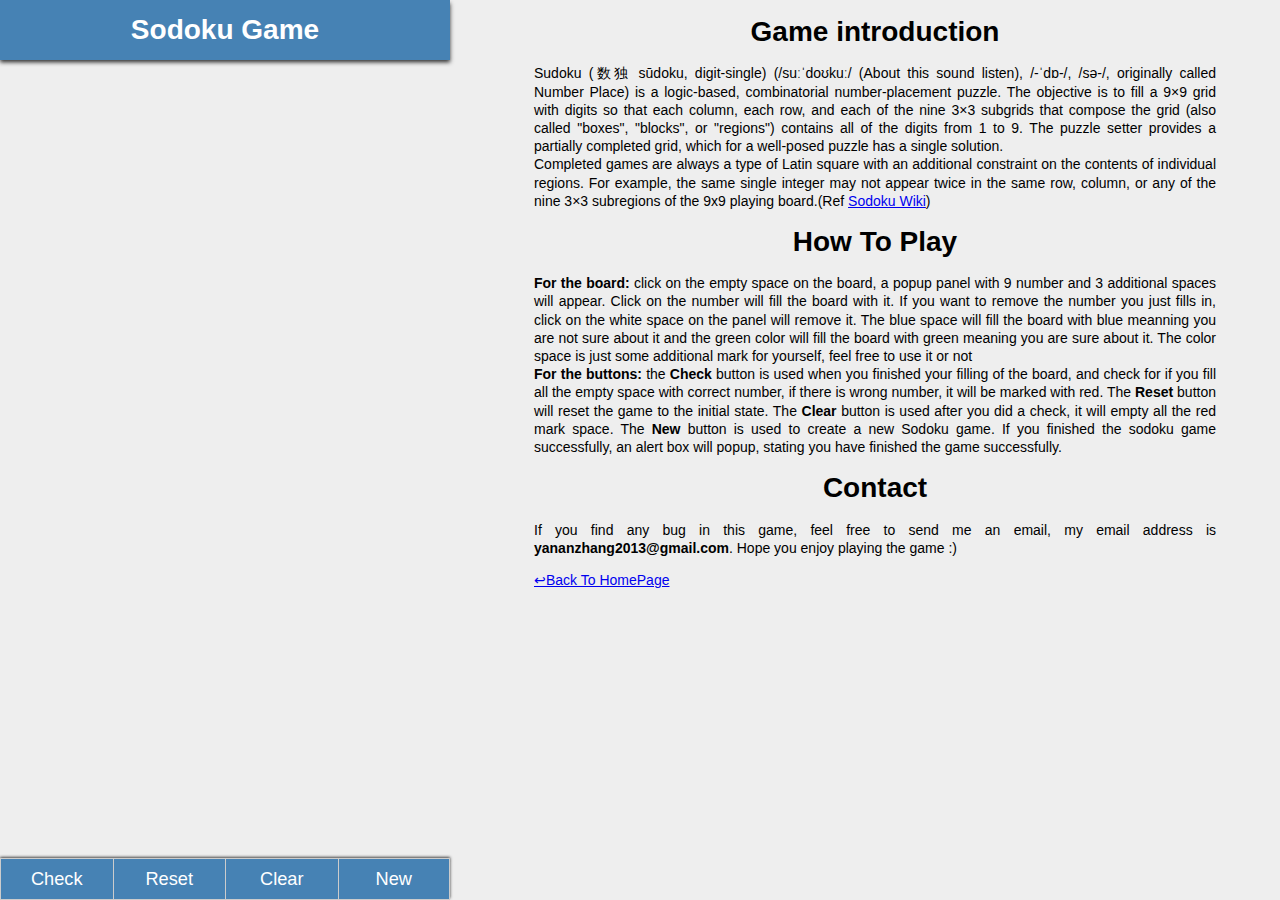
<file: projects/sodoku/index.html>
<!DOCTYPE html>
<html>
  <head>
    <meta charset="utf-8">
    <meta name="viewport" content="width=device-width, initial-scale=1,user-scalable=no">
    <title>Sodoku Game</title>
    <link rel="stylesheet" type="text/css" href="./css/main.css">
  </head>
  <body>
    <div class="gameBoard" >
      <!--title-->
      <div class="title">
        <h1>Sodoku Game</h1>
      </div>
      <!--sodoku-->
      <div class="container grid" id="container"></div>
      <!--button groups-->
      <div class="dashboard" id="dashboard">
        <div class="buttons">
          <button type="button" id="check">Check</button>
          <button type="button" id="reset">Reset</button>
          <button type="button" id="clear">Clear</button>
          <button type="button" id="rebuild">New</button>
        </div>
      </div>
      <!--popup panel-->
      <div class="grid popup_num hidden" id="popupNumbers">
          <div class="row">
            <span>1</span><span>2</span><span>3</span>
          </div>
          <div class="row">
            <span>4</span><span>5</span><span>6</span>
          </div>
          <div class="row">
            <span>7</span><span>8</span><span>9</span>
          </div>
          <div class="row">
            <span class="mark1"></span><span class="empty"></span><span class="mark2"></span>
          </div>
      </div>
    </div>

    <!--game introduction-->
    <div class="discription">
      <div class="gameIntro">
        <h1>Game introduction</h1>
        <p>Sudoku (数独 sūdoku, digit-single) (/suːˈdoʊkuː/ (About this sound listen), /-ˈdɒ-/, /sə-/,
           originally called Number Place) is a logic-based, combinatorial number-placement puzzle.
          The objective is to fill a 9×9 grid with digits so that each column, each row, and each of
          the nine 3×3 subgrids that compose the grid (also called "boxes", "blocks", or "regions")
          contains all of the digits from 1 to 9. The puzzle setter provides a partially completed grid,
          which for a well-posed puzzle has a single solution.</br>

          Completed games are always a type of Latin square with an additional constraint on the contents
          of individual regions. For example, the same single integer may not appear twice in the same row,
          column, or any of the nine 3×3 subregions of the 9x9 playing board.(Ref <a href="https://en.wikipedia.org/wiki/Sudoku">Sodoku Wiki</a>)</p>
      </div>
      <!--game rules-->
      <div class="rules">
        <h1>How To Play</h1>
        <p><strong>For the board:</strong>  click on the empty space on the board, a popup panel with 9 number
           and 3 additional spaces will appear. Click on the number will fill the board with it.
           If you want to remove the number you just fills in, click on the white space on the panel
           will remove it. The blue space will fill the board with blue meanning you are not
            sure about it and the green color will fill the board with green meaning you are sure about it.
            The color space is just some additional mark for yourself, feel free to use it or not </br>
          <strong>For the buttons:</strong> the <strong>Check</strong> button is used when you finished your filling of the board, and check for if
          you fill all the empty space with correct number, if there is wrong number, it will be marked with red.
          The <strong>Reset</strong> button will reset the game to the initial state.
          The <strong>Clear</strong> button is used after you did a check, it will empty all the red mark space.
          The <strong>New</strong> button is used to create a new Sodoku game.
          If you finished the sodoku game successfully, an alert box will popup, stating you have finished the game successfully.
           </p>
          <h1>Contact</h1>
          <p>If you find any bug in this game, feel free to send me an email, my email address is
          <strong>yananzhang2013@gmail.com</strong>. Hope you enjoy playing the game :)</p>
      </div>
      <div class="backToHome">
        <a href="../../index.html">&#8617;Back To HomePage</a>
      </div>
    </div>

    <script src="https://code.jquery.com/jquery-3.1.1.min.js"
  integrity="sha256-hVVnYaiADRTO2PzUGmuLJr8BLUSjGIZsDYGmIJLv2b8="
  crossorigin="anonymous"></script>
    <script src="js/index.js"></script>
  </body>
</html>
</file>
<file: projects/sodoku/css/main.css>
html {
  font-size: 14px;
}
body {
  margin: 0;
  padding: 0;
  background: #eeeeee;
  font-family: Arial, Helvetica, sans-serif;
  user-select: none;
  max-width: 450px;
}
body > * {
  max-width: 450px;
}
.title {
  padding: 1rem 5%;
  background: steelblue;
  color: white;
  margin-bottom: 2rem;
  box-shadow: 0 0.2rem 0.3rem #303030;
}
.title h1 {
  margin: 0;
  padding: 0;
  text-align: center;
}
.hidden {
  display: none;
}
.container {
  padding-left: 5%;
}
.container .row > span {
  display: inline-block;
  cursor: pointer;
  text-align: center;
  width: 10%;
  height: 24px;
  line-height: 48px;
  border: 1px solid #cccccc;
  border-right-width: 0;
  border-bottom-width: 0;
  background: white;
}
.container .row > span.col_g_right {
  border-right-width: 1px;
}
.container .row > span:first-child {
  border-left-width: 2px;
}
.container .row > span:last-child {
  border-right-width: 2px;
}
.container .row > span.fixed {
  background: #eeeeee;
}
.container .row > span.empty {
  color: white;
}
.container .row > span.error {
  background: lightpink;
}
.container .row > span.error.empty {
  color: lightpink;
}
.container .row > span.mark1 {
  background: lightblue;
}
.container .row > span.mark1.empty {
  color: lightblue;
}
.container .row > span.mark2 {
  background: lightgreen;
}
.container .row > span.mark2.empty {
  color: lightgreen;
}
.container .row.row_g_bottom > span {
  border-bottom-width: 1px;
}
.container .row:first-child > span {
  border-top-width: 2px;
}
.container .row:last-child > span {
  border-bottom-width: 2px;
}
.popup_num {
  padding-left: 5%;
  position: absolute;
  padding-left: 0;
}
.popup_num .row > span {
  display: inline-block;
  cursor: pointer;
  text-align: center;
  width: 10%;
  height: 24px;
  line-height: 48px;
  border: 1px solid #cccccc;
  border-right-width: 0;
  border-bottom-width: 0;
  background: white;
}
.popup_num .row > span.col_g_right {
  border-right-width: 1px;
}
.popup_num .row > span:first-child {
  border-left-width: 2px;
}
.popup_num .row > span:last-child {
  border-right-width: 2px;
}
.popup_num .row > span.fixed {
  background: #eeeeee;
}
.popup_num .row > span.empty {
  color: white;
}
.popup_num .row > span.error {
  background: lightpink;
}
.popup_num .row > span.error.empty {
  color: lightpink;
}
.popup_num .row > span.mark1 {
  background: lightblue;
}
.popup_num .row > span.mark1.empty {
  color: lightblue;
}
.popup_num .row > span.mark2 {
  background: lightgreen;
}
.popup_num .row > span.mark2.empty {
  color: lightgreen;
}
.popup_num .row.row_g_bottom > span {
  border-bottom-width: 1px;
}
.popup_num .row:first-child > span {
  border-top-width: 2px;
}
.popup_num .row:last-child > span {
  border-bottom-width: 2px;
}
.popup_num .row > span {
  width: 40px;
  height: 40px;
  line-height: 40px;
}
.dashboard {
  position: absolute;
  bottom: 0;
  left: 0;
  width: 100%;
  max-width: 450px;
  padding: 1rem 0;
  background: steelblue;
  box-sizing: border-box;
  box-shadow: 0 -0.1rem 0.2rem #303030;
  height: 3rem;
}
.dashboard .buttons {
  position: absolute;
  bottom: 0;
  left: 0;
  right: 0;
}
.dashboard .buttons button {
  float: left;
  width: 25%;
  height: 3rem;
  font-size: 1.3rem;
  color: white;
  border: 1px solid #cccccc;
  background: transparent;
  border-right-width: 0;
}
.dashboard .buttons button:last-child {
  border-right-width: 1px;
}
.discription {
  position: absolute;
  top: 0;
  left: 470px;
  max-width: 800px;
  padding: 1rem 5%;
  text-align: justify;
  line-height: 1.3;
}
.discription h1 {
  margin: 0;
  padding: 0;
  text-align: center;
}
</file>
